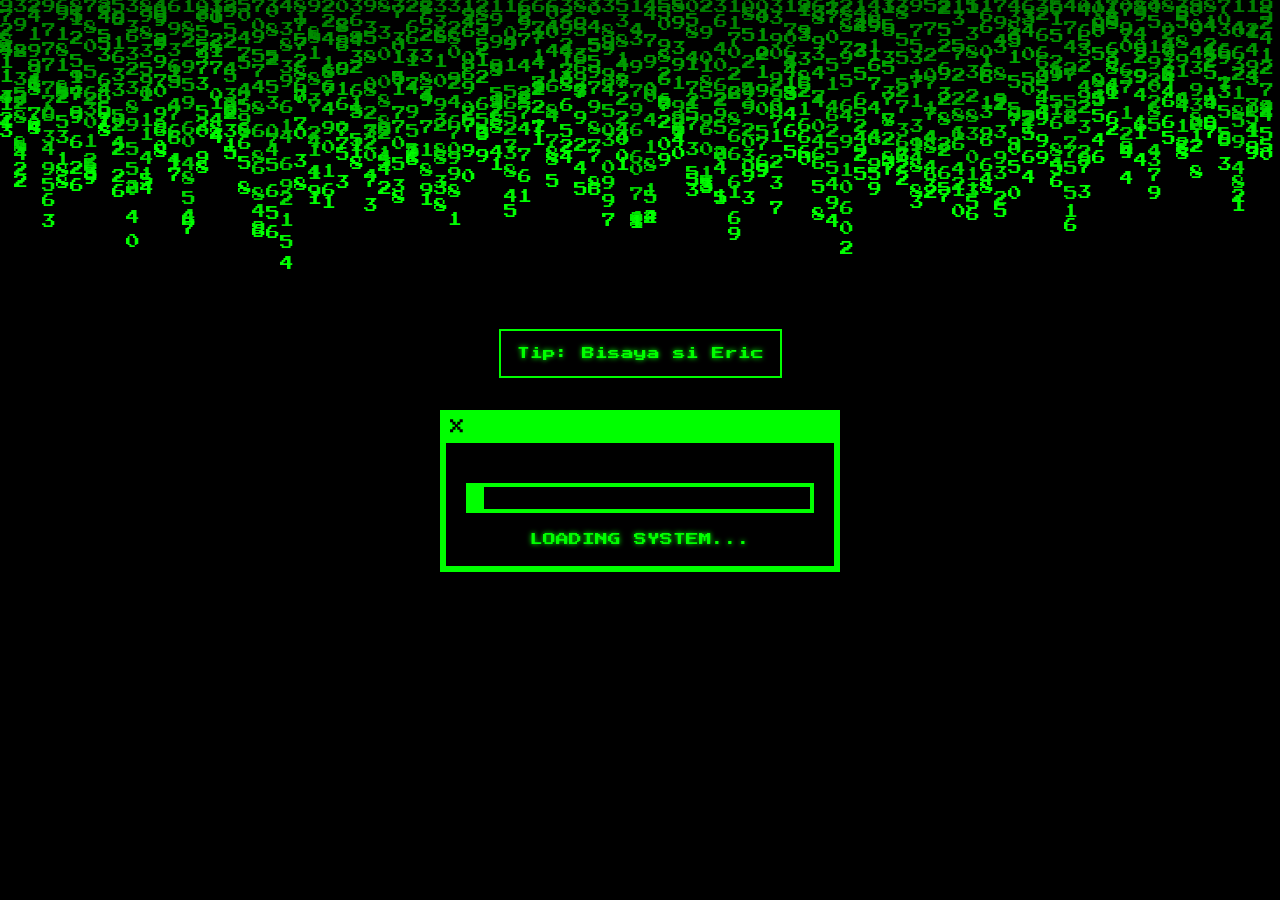
<file: Loading/index.html>
<!DOCTYPE html>
<html lang="en">
<head>
    <meta charset="UTF-8">
    <meta name="viewport" content="width=device-width, initial-scale=1.0">
    <title>System Loading</title>
    <link href="https://fonts.googleapis.com/css2?family=Press+Start+2P&display=swap" rel="stylesheet">
    <link rel="stylesheet" href="style.css">
</head>
<body>
    <canvas id="matrix-bg"></canvas>
    <div class="loading-container">
        <div class="tip-container">
            <div id="tip-text">Tip: Loading...</div>
        </div>
        <div class="loading-window">
            <div class="window-header">
                <span class="close-btn">×</span>
            </div>
            <div class="loading-content">
                <div class="loading-bar-container">
                    <div class="loading-bar">
                        <div class="progress"></div>
                    </div>
                </div>
                <div class="loading-text">LOADING SYSTEM...</div>
            </div>
        </div>
    </div>
    <audio id="beep" src="https://www.myinstants.com/media/sounds/beep-6-96243.mp3" preload="auto"></audio>
    <script src="script.js"></script>
</body>
</html>
</file>
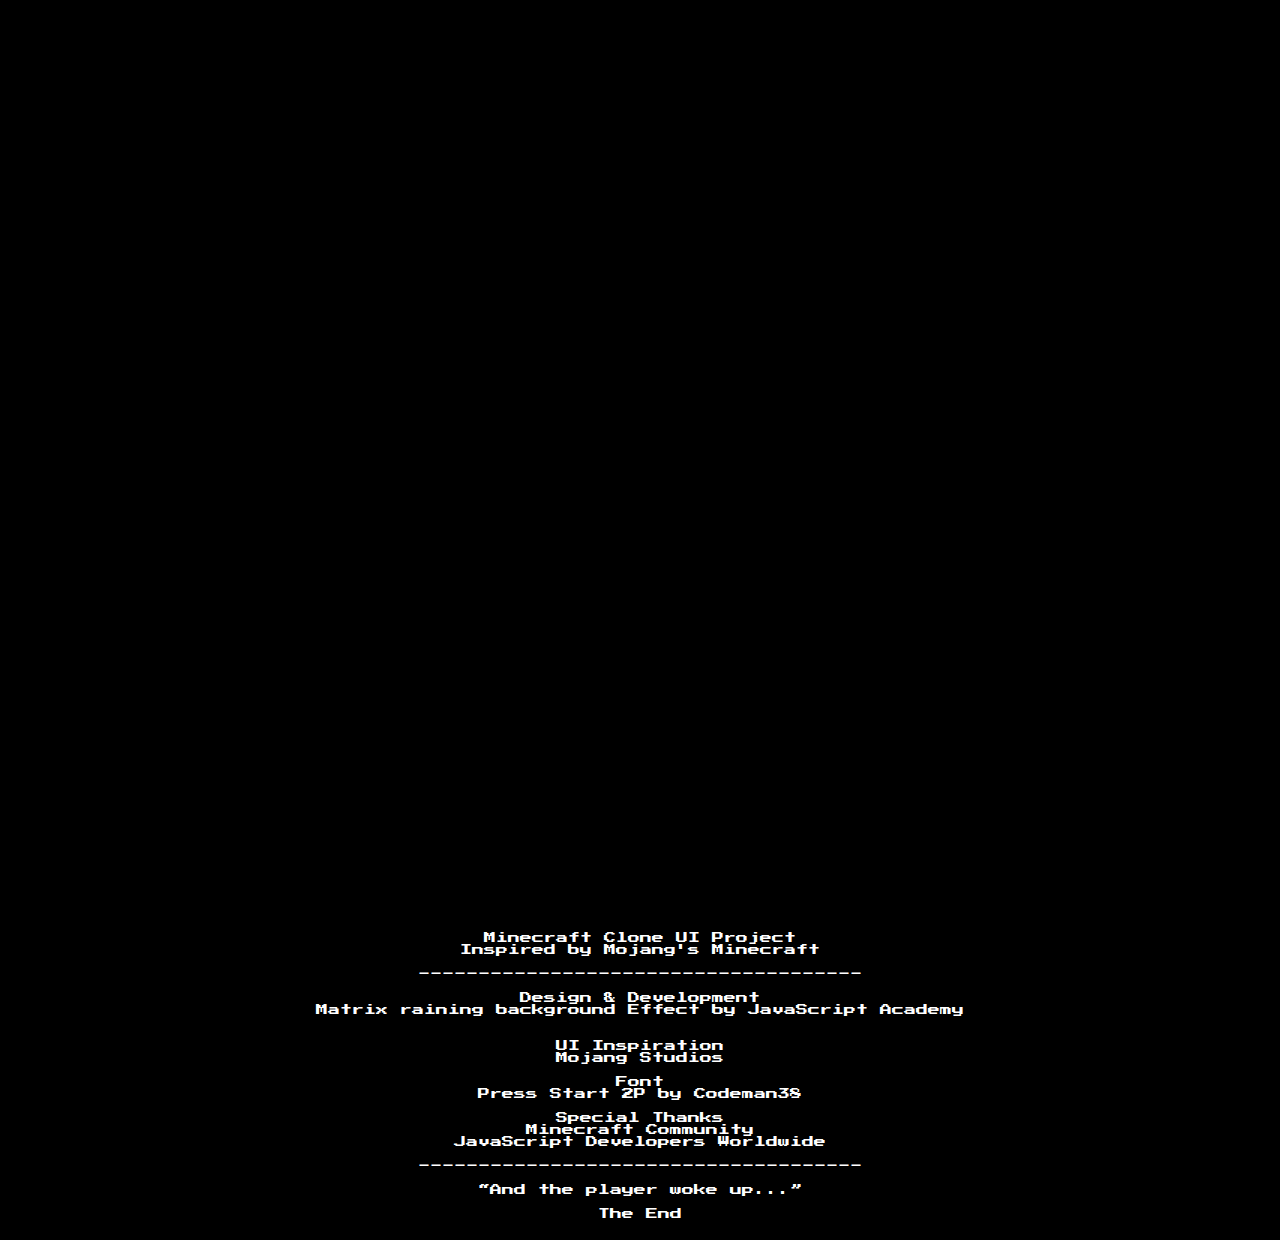
<file: Credits/credits.html>
<!DOCTYPE html>
<html lang="en">
<head>
  <meta charset="UTF-8" />
  <meta name="viewport" content="width=device-width, initial-scale=1.0"/>
  <title>Minecraft Credits</title>
  <link rel="stylesheet" href="/Credits/credstyle.css"/>
  <link href="https://fonts.googleapis.com/css2?family=Press+Start+2P&display=swap" rel="stylesheet">
</head>
<body class="credits-background">
  <div class="credits-container" id="credits">
    
  </div>

  <div id="backButtonContainer" class="hidden">
    <button id="backButton" onclick="window.location.href='../Dashboard/dashboard.php'">Back to Menu</button>
  </div>

  <script src="/Credits/credscript.js"></script>
</body>
</html>
</file>
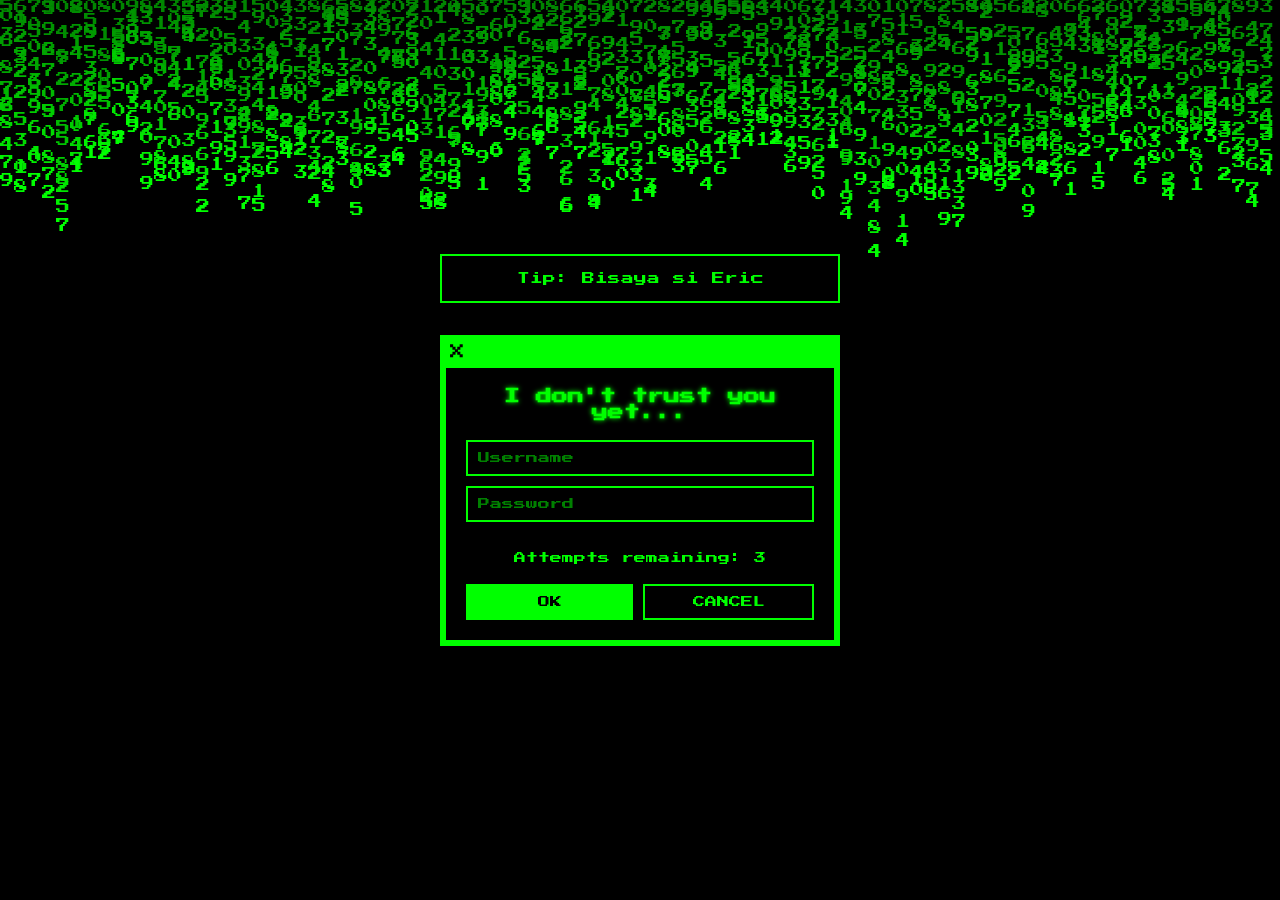
<file: Login/login.html>
<!DOCTYPE html>
<html lang="en">
<head>
    <meta charset="UTF-8">
    <meta name="viewport" content="width=device-width, initial-scale=1.0">
    <title>Personal Portfolio</title>
    <link href="https://fonts.googleapis.com/css2?family=Press+Start+2P&display=swap" rel="stylesheet">
    <link rel="stylesheet" href="logstyle.css">
</head>
<body>
    <canvas id="matrix-bg"></canvas>
    <div class="damage-overlay"></div>
    <div class="login-container">
        <div class="tip-container">
            <div id="tip-text">Tip: Loading...</div>
        </div>
        <div class="login-window">
            <div class="window-header">
                <span class="close-btn">×</span>
            </div>
            <div class="login-content">
                <h1>I don't trust you yet...</h1>
                <div class="input-group">
                    <input type="text" id="username" class="pixel-input" placeholder="Username" autocomplete="off">
                    <input type="password" id="password" class="pixel-input" placeholder="Password" autocomplete="off">
                </div>
                <div id="attempts" class="attempts-text">Attempts remaining: 3</div>
                <div class="button-group">
                    <button id="ok-btn" class="pixel-button">OK</button>
                    <button id="cancel-btn" class="pixel-button outlined">CANCEL</button>
                </div>
            </div>
        </div>
    </div>
    <audio id="error" src="https://www.myinstants.com/media/sounds/minecraft-hit-sound.mp3" preload="auto"></audio>
    <audio id="click" src="https://www.myinstants.com/media/sounds/minecraft-click.mp3" preload="auto"></audio>
    <audio id="beep" src="https://www.myinstants.com/media/sounds/beep-6-96243.mp3" preload="auto"></audio>
    <script src="/Login/logscript.js"></script>
</body>
</html>
</file>
<file: Loading/style.css>
* {
    margin: 0;
    padding: 0;
    box-sizing: border-box;
    font-family: 'Press Start 2P', cursive;
}

body {
    background-color: #000;
    color: #0f0;
    display: flex;
    justify-content: center;
    align-items: center;
    min-height: 100vh;
    overflow: hidden;
}

#matrix-bg {
    position: fixed;
    top: 0;
    left: 0;
    width: 100%;
    height: 100%;
    z-index: 1;
}

.loading-container {
    position: relative;
    z-index: 2;
    width: 100%;
    display: flex;
    flex-direction: column;
    align-items: center;
    gap: 2rem;
}

.tip-container {
    background: rgba(0, 0, 0, 0.8);
    padding: 1rem;
    border: 2px solid #0f0;
    text-align: center;
}

#tip-text {
    font-size: 0.8rem;
    text-shadow: 0 0 5px #0f0;
}

.loading-window {
    background: #0f0;
    padding: 4px;
    width: 400px;
    image-rendering: pixelated;
}

.window-header {
    background: #0f0;
    padding: 4px;
    text-align: left;
}

.close-btn {
    color: #000;
    cursor: pointer;
    font-size: 1.2rem;
    font-weight: bold;
}

.loading-content {
    background: #000;
    padding: 20px;
    border: 2px solid #0f0;
}

.loading-bar-container {
    margin: 20px 0;
}

.loading-bar {
    width: 100%;
    height: 30px;
    border: 4px solid #0f0;
    position: relative;
    background: #000;
}

.progress {
    width: 0%;
    height: 100%;
    background-color: #0f0;
    transition: width 0.01s step-end;
}

.loading-text {
    text-align: center;
    font-size: 0.8rem;
    margin-top: 10px;
    text-shadow: 0 0 5px #0f0;
}

@keyframes glow {
    0% { text-shadow: 0 0 5px #0f0; }
    50% { text-shadow: 0 0 20px #0f0; }
    100% { text-shadow: 0 0 5px #0f0; }
}

#tip-text, .loading-text {
    animation: glow 2s infinite;
}
</file>
<file: Credits/credstyle.css>
body.credits-background {
    margin: 0;
    padding: 0;
    font-family: 'Press Start 2P', cursive;
    background: black;
    color: white;
    overflow: hidden;
}
  
.credits-container {
    position: absolute;
    top: 100%;
    left: 0;
    right: 0;
    text-align: center;
    animation: scrollCredits 60s linear forwards;
    white-space: pre-line;
    padding: 20px;
    font-size: 12px;
}
  
@keyframes scrollCredits {
    from {
      top: 100%;
    }
    to {
      top: -500%;
    }
}

#backButton {
    background: #ccc;
    border: 2px solid #999;
    font-family: 'Press Start 2P', cursive;
    font-size: 10px;
    color: white;
    padding: 8px 16px;
    cursor: pointer;
    box-shadow: 2px 2px #555;
    background-image: linear-gradient(#ccc, #999);
    transition: transform 0.1s ease;
}
  
#backButton:hover {
    transform: scale(1.05);
}
  
#backButton:active {
    transform: scale(0.97);
    box-shadow: 1px 1px #444;
}
  
#backButtonContainer {
    position: fixed;
    bottom: 40px;
    width: 100%;
    text-align: center;
}
  
.hidden {
    display: none;
}
</file>
<file: Login/logstyle.css>
* {
    margin: 0;
    padding: 0;
    box-sizing: border-box;
    font-family: 'Press Start 2P', cursive;
}

body {
    background-color: #000;
    color: #0f0;
    display: flex;
    justify-content: center;
    align-items: center;
    min-height: 100vh;
    overflow: hidden;
}

#matrix-bg {
    position: fixed;
    top: 0;
    left: 0;
    width: 100%;
    height: 100%;
    z-index: 1;
}

.login-container {
    position: relative;
    z-index: 2;
    width: 100%;
    display: flex;
    flex-direction: column;
    align-items: center;
    justify-content: center;
    gap: 2rem;
}

.login-window {
    background: #0f0;
    padding: 4px;
    width: 400px;
    image-rendering: pixelated;
}

.window-header {
    background: #0f0;
    padding: 4px;
    text-align: left;
}

.close-btn {
    color: #000;
    cursor: pointer;
    font-size: 1.2rem;
    font-weight: bold;
}

.login-content {
    background: #000;
    padding: 20px;
    border: 2px solid #0f0;
}

h1 {
    font-size: 16px;
    margin-bottom: 20px;
    text-align: center;
    color: #0f0;
    text-shadow: 0 0 5px #0f0;
}

.input-group {
    margin-bottom: 20px;
}

.pixel-input {
    width: 100%;
    padding: 10px;
    margin-bottom: 10px;
    background: #000;
    border: 2px solid #0f0;
    color: #0f0;
    font-family: 'Press Start 2P', cursive;
    font-size: 12px;
}

.pixel-input:focus {
    outline: none;
    box-shadow: 0 0 10px #0f0;
}

.pixel-input::placeholder {
    color: #0f0;
    opacity: 0.5;
}

.button-group {
    display: flex;
    justify-content: space-between;
    gap: 10px;
}

.pixel-button {
    padding: 10px 20px;
    background: #0f0;
    border: none;
    color: #000;
    font-family: 'Press Start 2P', cursive;
    font-size: 12px;
    cursor: pointer;
    flex: 1;
    transition: all 0.1s ease;
}

.pixel-button:hover {
    opacity: 0.9;
    transform: scale(1.02);
}

.pixel-button:active {
    transform: scale(0.98);
}

.pixel-button.outlined {
    background: #000;
    border: 2px solid #0f0;
    color: #0f0;
}

.attempts-text {
    text-align: center;
    margin-bottom: 20px;
    font-size: 12px;
    color: #0f0;
}

/* damage effect minecraft reference */
.damage-overlay {
    position: fixed;
    top: 0;
    left: 0;
    right: 0;
    bottom: 0;
    background: rgba(255, 0, 0, 0);
    pointer-events: none;
    z-index: 1000;
    transition: background-color 0.1s ease;
}

.damage {
    background: rgba(255, 0, 0, 0.3);
}

@keyframes shake {
    0%, 100% { transform: translateX(0); }
    25% { transform: translateX(-5px); }
    75% { transform: translateX(5px); }
}

.shake {
    animation: shake 0.2s ease-in-out;
}

.tip-container {
    background: rgba(0, 0, 0, 0.8);
    padding: 1rem;
    border: 2px solid #0f0;
    text-align: center;
    animation: glow 2s infinite;
    width: 400px;
}

#tip-text {
    font-size: 0.8rem;
    color: #0f0;
}

@keyframes glow {
    0% { box-shadow: 0 0 5px #0f0; }
    50% { box-shadow: 0 0 20px #0f0; }
    100% { box-shadow: 0 0 5px #0f0; }
}
</file>
